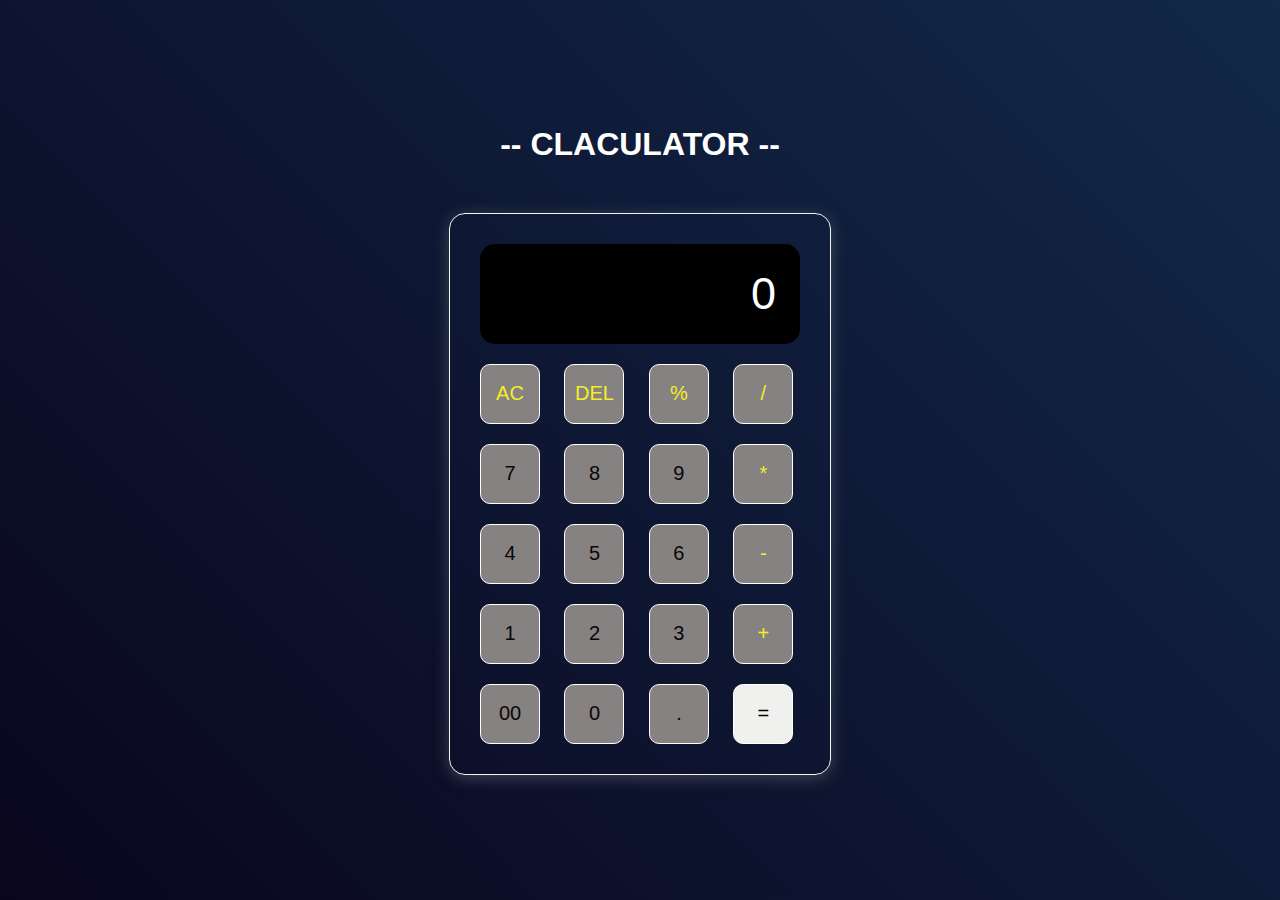
<file: CALCULATOR/index.html>
<!DOCTYPE html>
<html lang="en">
  <head>
    <meta charset="UTF-8" />
    <meta http-equiv="X-UA-Compatible" content="IE=edge" />
    <meta name="viewport" content="width=device-width, initial-scale=1.0" />
    <link rel="stylesheet" href="style.css" />
    <title>Calculate me</title>
  </head>
  <body>
    <div class="container">
      <h1>-- CLACULATOR --</h1>
      <div class="calculator">
        
        <input type="text" id="inputBox" placeholder="0" />
        <div>
          <button class="button operator">AC</button>
          <button class="button operator">DEL</button>
          <button class="button operator">%</button>
          <button class="button operator">/</button>
        </div>
        <div>
          <button class="button">7</button>
          <button class="button">8</button>
          <button class="button">9</button>
          <button class="button operator">*</button>
        </div>
        <div>
          <button class="button">4</button>
          <button class="button">5</button>
          <button class="button">6</button>
          <button class="button operator">-</button>
        </div>
        <div>
          <button class="button">1</button>
          <button class="button">2</button>
          <button class="button">3</button>
          <button class="button operator">+</button>
        </div>

        <div>
          <button class="button">00</button>
          <button class="button">0</button>
          <button class="button">.</button>
          <button class="button equalBtn">=</button>
        </div>
      </div>
    </div>

    <script src="script.js"></script>
  </body>
</html>
</file>
<file: CALCULATOR/style.css>
/* @import url('https://fonts.googleapis.com/css2?family=Poppins:wght@500&display=swap'); */

*{
    margin: 0;
    padding: 0;
    box-sizing: border-box;
    font-family: 'Poppins', sans-serif;
}
h1{

  margin-bottom: 50px;
  align-items: center;
  text-align:center;
  color: white;
}
body{
    width: 100%;
    height: 100vh;
    display: flex;
    justify-content: center;
    align-items: center;
    background: linear-gradient(45deg, #0a061e, #122949);
}

.calculator{
    border: 1px solid #f2f2f2;
    padding: 20px;
    border-radius: 16px;
    background: transparent;
    box-shadow: 0px 3px 15px rgba(113, 115, 119, 0.5);

}

input{
    width: 320px;
    border: none;
    padding: 24px;
    margin: 10px;
    background: black;
  border-radius: 15px;
  
    box-shadow: 0px 3px 15px rgbs(84, 44, 84, 0.1);
    font-size: 45px;
    text-align: right;
    cursor: pointer;
    color: #ffffff;
}

input::placeholder{
    color: #ffffff;
}

button{
    border: none;
    width: 60px;
    height: 60px;
    margin: 10px;
    border-radius: 10px;
    background: #878282;
    color: #080707;
    font-size: 20px;
    border: 1px solid white;
    /* box-shadow: -8px -8px 15px rgba(255, 255, 255, 0.1); */
    cursor: pointer;
}

.equalBtn{
    background-color: #f0f0ef;
  color: black;
}

.operator{
    color: #f5ee24;
}
</file>
